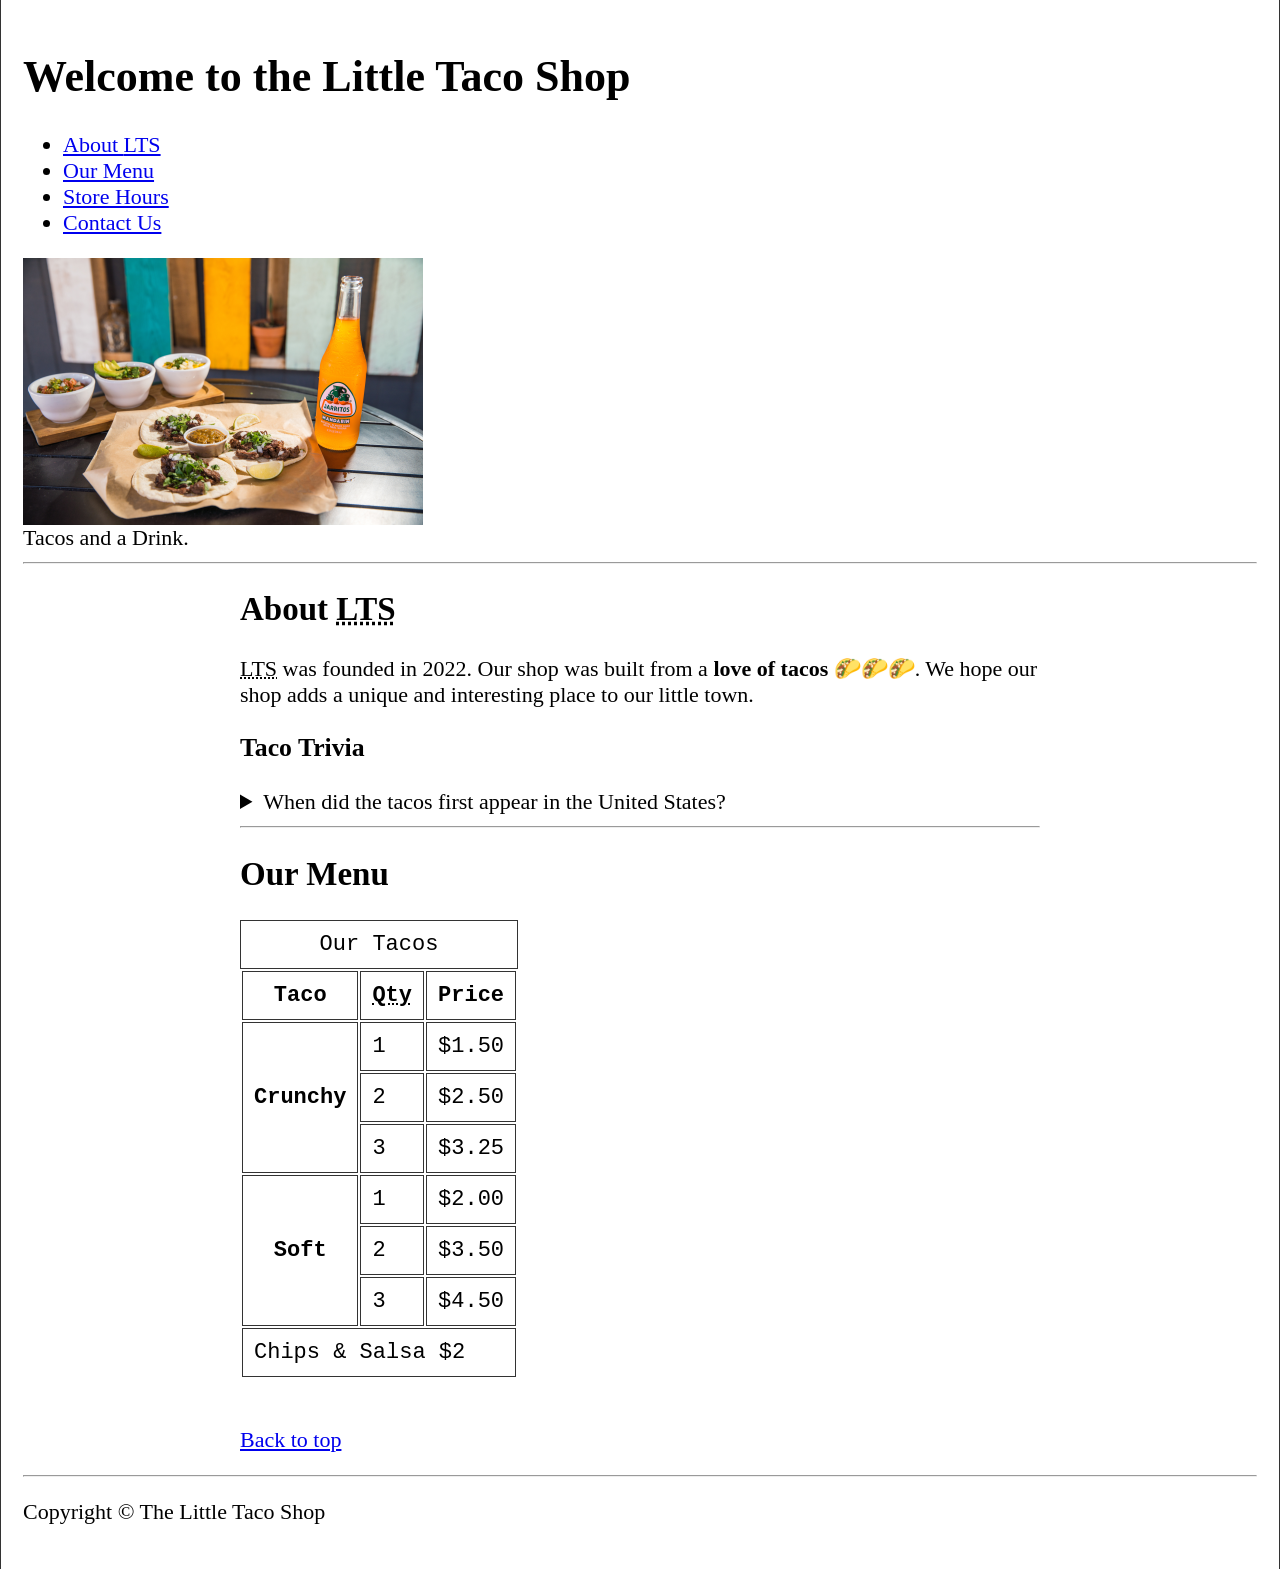
<file: index.html>
<!DOCTYPE html>
<html lang="en">
<head>
    <meta charset="UTF-8">
    <meta name="viewport" content="width=device-width, initial-scale=1.0">
    <meta name="author" content="Sakshi Mittal">
    <meta name="description" content="The Little Taco Shop - Authentic Mexican Tacos">
    <title>The Little Taco Shop</title>
    <link rel="stylesheet" href="style.css">
    <link rel="icon" href="favicon.ico" type="image/x-icon">
</head>
<body>
<header id="top">
      <h1>Welcome to the Little Taco Shop</h1>
    <nav aria-label="primary-navigation">
        <ul>
            <li><a href="#about-lts">About <abbr> <title>="The Little Taco Shop"</title>LTS</abbr></a></li>
            <li><a href="#menu">Our Menu</a></li>
            <li><a href="hours.html">Store Hours</a></li>
            <li><a href="contact.html">Contact Us</a></li>
        </ul>
    </nav>
    <figure>
        <img src="tacos_and_drink_400x267.png" alt="Tacos and Drink">
        <figcaption>Tacos and a Drink.</figcaption>
    </figure>
    <hr>
</header>
<main>
    <div class="main-wrapper">
    <artical id="about-lts">
    <h2>About <abbr title="Little Taco Shop">LTS</abbr></h2>

    <p><abbr title="Little Taco Shop">LTS</abbr> was founded in <time datetime="2022">2022</time>. Our shop was built from a <strong>love of tacos</strong> 🌮🌮🌮. We hope our shop adds a unique and interesting place to our little town.
    </p>
    <aside>
        <h3>Taco Trivia</h3>
        <details>
            <summary>
                When did the tacos first appear in the United States?
            </summary>
            <p>Tacos have been a part of American cuisine since the 1920s, but they became widely popular in the 1970s and 1980s.
                  (Source:<cite><a href="https://www.smithsonianmag.com/" target="_blank">Smithsonian Magazine</a></cite>)
            </p>
        </details>
    </aside>
</article>

    <hr>
    <article id="menu">
    <h2>Our Menu</h2>

 <table>
  <caption>Our Tacos</caption>

  <thead>
    <tr>
      <th scope="col">Taco</th>
      <th scope="col">
        <abbr title="Quantity">Qty</abbr>
      </th>
      <th scope="col">Price</th>
    </tr>
  </thead>

  <tbody>
    <tr>
      <th scope="row" rowspan="3">Crunchy</th>
      <td>1</td>
      <td>$1.50</td>
    </tr>
    <tr>
      <td>2</td>
      <td>$2.50</td>
    </tr>
    <tr>
      <td>3</td>
      <td>$3.25</td>
    </tr>
 
    <tr>
      <th scope="row" rowspan="3">Soft</th>
      <td>1</td>
      <td>$2.00</td>
    </tr>
    <tr>
      <td>2</td>
      <td>$3.50</td>
    </tr>
    <tr>
      <td>3</td>
      <td>$4.50</td>
    </tr>
  </tbody>
  <tfoot>
<tr>
  <td colspan="3">
Chips &amp; Salsa $2
  </td>
</tr>
  </tfoot>
</table>
<br>
  <p>
            <a href="#top">Back to top</a>
        </p>
</article>
</div>
</main>
<hr>
 <footer>
        <p>
        Copyright &copy; The Little Taco Shop
        </p>
</footer>
</body>

</html>
</file>
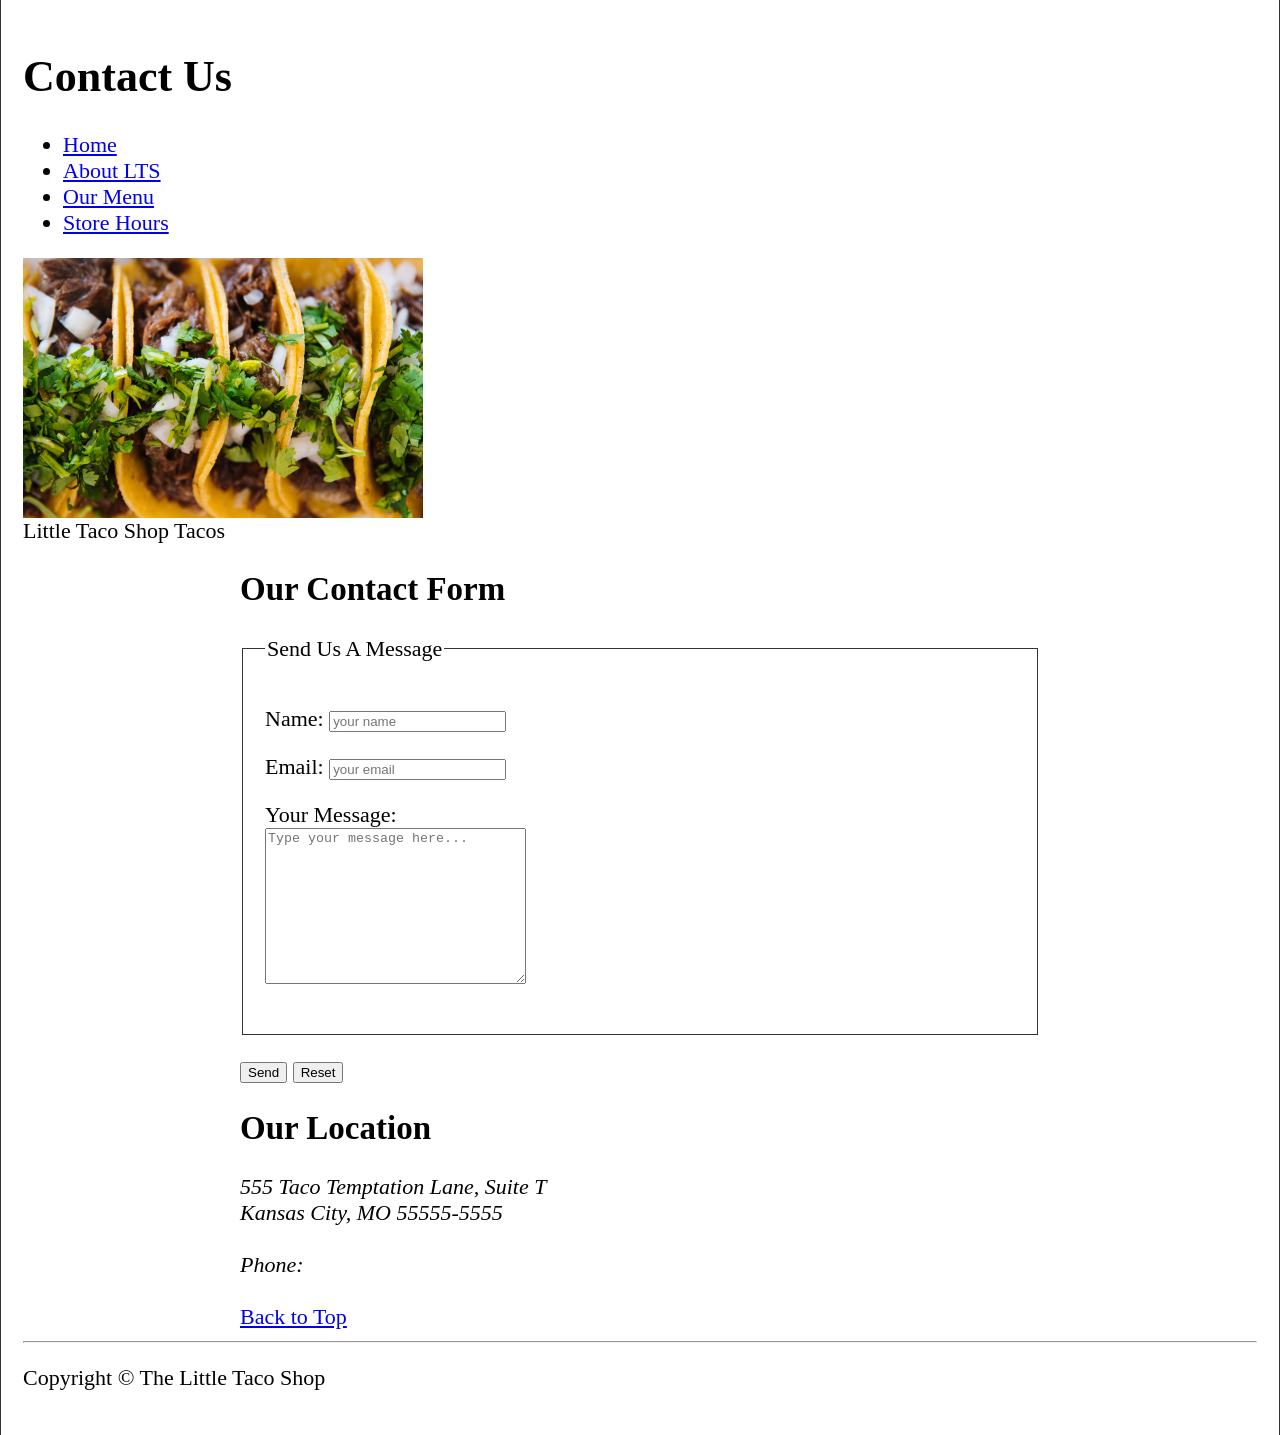
<file: contact.html>
<!DOCTYPE html>
<html lang="en">
<head>
    <meta charset="UTF-8">
    <meta name="viewport" content="width=device-width, initial-scale=1.0">
    <meta name="author" content="Sakshi Mittal">
    <meta name="description" content="Contact Information for The Little Taco Shop - Authentic Mexican Tacos">
    <title>Contact - The Little Taco Shop</title>
    <link rel="stylesheet" href="style.css">
    <link rel="icon" href="favicon.ico" type="image/x-icon">
</head>
<body>
<header id="top">
      <h1>Contact Us</h1>
    <nav aria-label="primary-navigation">
        <ul>
            <li><a href="index.html">Home</a></li>
            <li><a href="index.html#about-lts">About LTS</a></li>
            <li><a href="index.html#menu">Our Menu</a></li>
            <li><a href="hours.html">Store Hours</a></li>
        </ul>
    </nav>
    <figure>
        <img src="tacos_close_up_400x260.png" alt="Tacos Close Up" width="400" height="260" class="responsive-img">
        <figcaption>Little Taco Shop Tacos</figcaption>
    </figure>
</header>
<main>
         <div class="main-wrapper">
    <section>
        <h2>Our Contact Form</h2>
    <form action="https://httpbin.org/get" method="get">
        <fieldset>
            <legend>Send Us A Message</legend>
        <p>
             <label for="name">Name:</label>
            <input type="text" id="name" name="name" required placeholder="your name">
        </p>
        <p>
                <label for="email">Email:</label>
            <input type="email" id="email" name="email" placeholder="your email" required>
        </p>
        <p>
                <label for="message">Your Message:</label>
                <br>
            <textarea id="message" name="message" rows="10" cols="30" required placeholder="Type your message here..."></textarea>
            </p>
        </fieldset>
        <button type="submit">Send</button>
        <button type="reset">Reset</button>
    </form>
</section>
    <section>
        <h2>Our Location</h2>
        <address>
            555 Taco Temptation Lane, Suite T <br>
            Kansas City, MO 55555-5555 <br>
            <br>
            Phone:<a href="tel:555-555-5555"555-555-5555></a>
            </address>
              <br>
    <a href="#top">Back to Top</a>
        </section>
    </div>
</main>
<hr>
 <footer>
    <p>Copyright &copy; The Little Taco Shop</p>
 </footer>
</body>
</html>
</file>
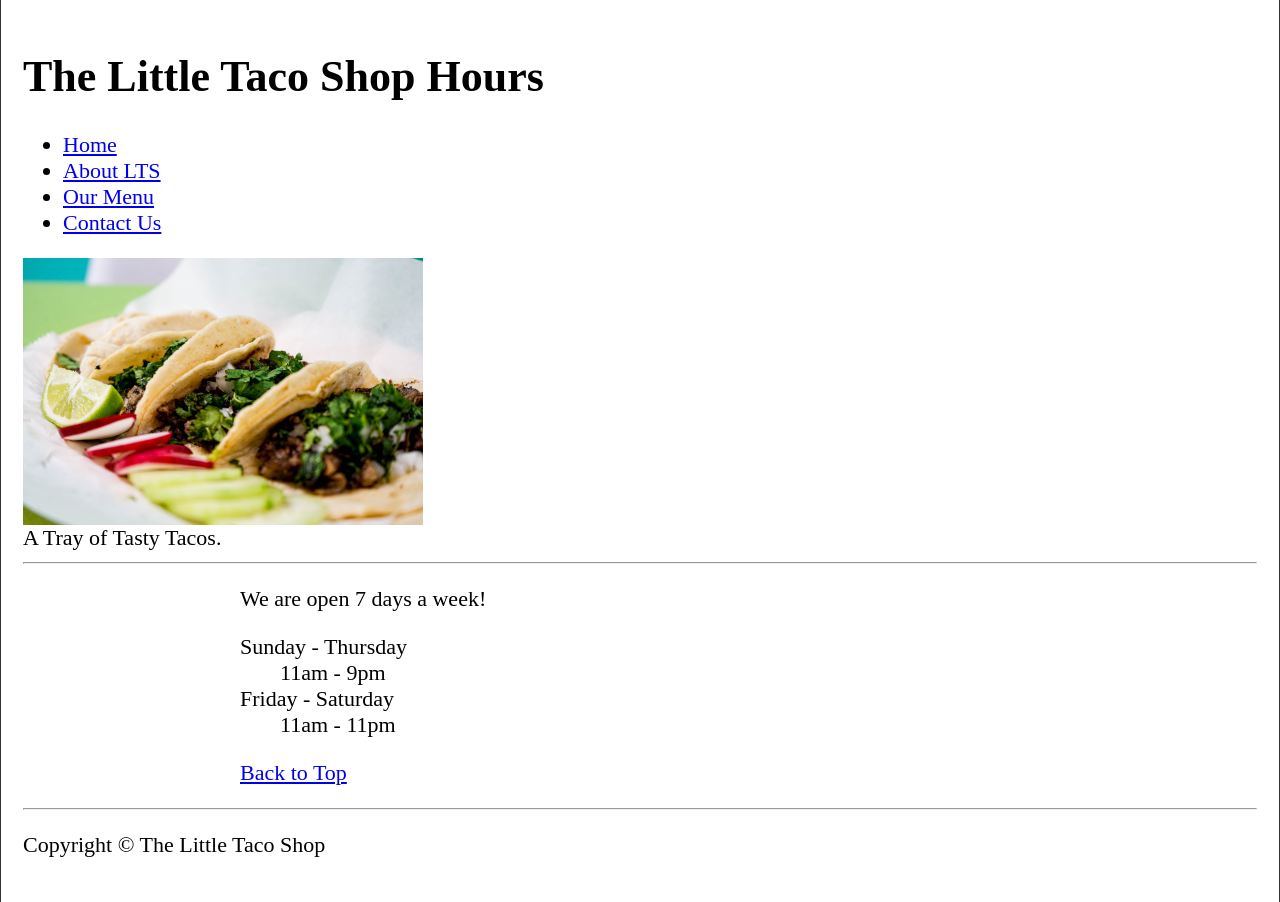
<file: hours.html>
<!DOCTYPE html>
<html lang="en">
<head>
    <meta charset="UTF-8">
    <meta name="viewport" content="width=device-width, initial-scale=1.0">
    <meta name="author" content="Sakshi Mittal">
    <meta name="description" content="Store Hours for The Little Taco Shop - Authentic Mexican Tacos">
    <title>LTS Hours</title>
    <link rel="stylesheet" href="style.css">
    <link rel="icon" href="favicon.ico" type="image/x-icon">
</head>
<body>
<header id="top">
      <h1>The Little Taco Shop Hours</h1>
    <nav aria-label="primary-navigation">
        <ul>
            <li><a href="index.html">Home</a></li>
            <li><a href="index.html#about-lts">About LTS</a></li>
            <li><a href="index.html#menu">Our Menu</a></li>
            <li><a href="contact.html">Contact Us</a></li>
        </ul>
    </nav>
    <figure>
    <img src="tacos_tray_400x267.png" alt="Tacos Tray" width="400" height="267" class="responsive-img">
    <figcaption>A Tray of Tasty Tacos.</figcaption>
    </figure>
    <hr>
</header>
<main>
     <div class="main-wrapper">
    <p>We are open 7 days a week!</p>
  <dl>
    <dt>Sunday - Thursday</dt>
    <dd>11am - 9pm</dd>
    <dt>Friday - Saturday</dt>
    <dd>11am - 11pm</dd>
  </dl>
    <p>
            <a href="#top">Back to Top</a>
    </p> 
</div>
</main>
<hr>
<footer>
    <p>Copyright &copy; The Little Taco Shop</p>
</footer>
</body>
</html>
</file>
<file: style.css>
html {
    font-size: 22px;
}

body {
    min-height: 100vh;
    margin: 0 auto;
    padding: 1rem;
    border-left: 1px solid #333;
    border-right: 1px solid #333;
    box-sizing: border-box;
}

*,*::before, *::after {
    box-sizing: border-box;
}

.main-wrapper {
    max-width: 800px;
    margin: 0 auto;
}


figure {
margin: 0;
max-width: 100%;
}

 figure img {
 max-width: 100%;
 height: auto;
 display: block;
}

th, td, caption {
    border: 1px solid #333;
    font-family: 'Courier New', Courier, monospace;
    border-collapse: separate;
    padding: 0.5rem;
}

fieldset {
    margin-top: 1rem;
    margin-bottom: 1rem;
    border: 1px solid #333;
    padding: 1rem;
}
</file>
